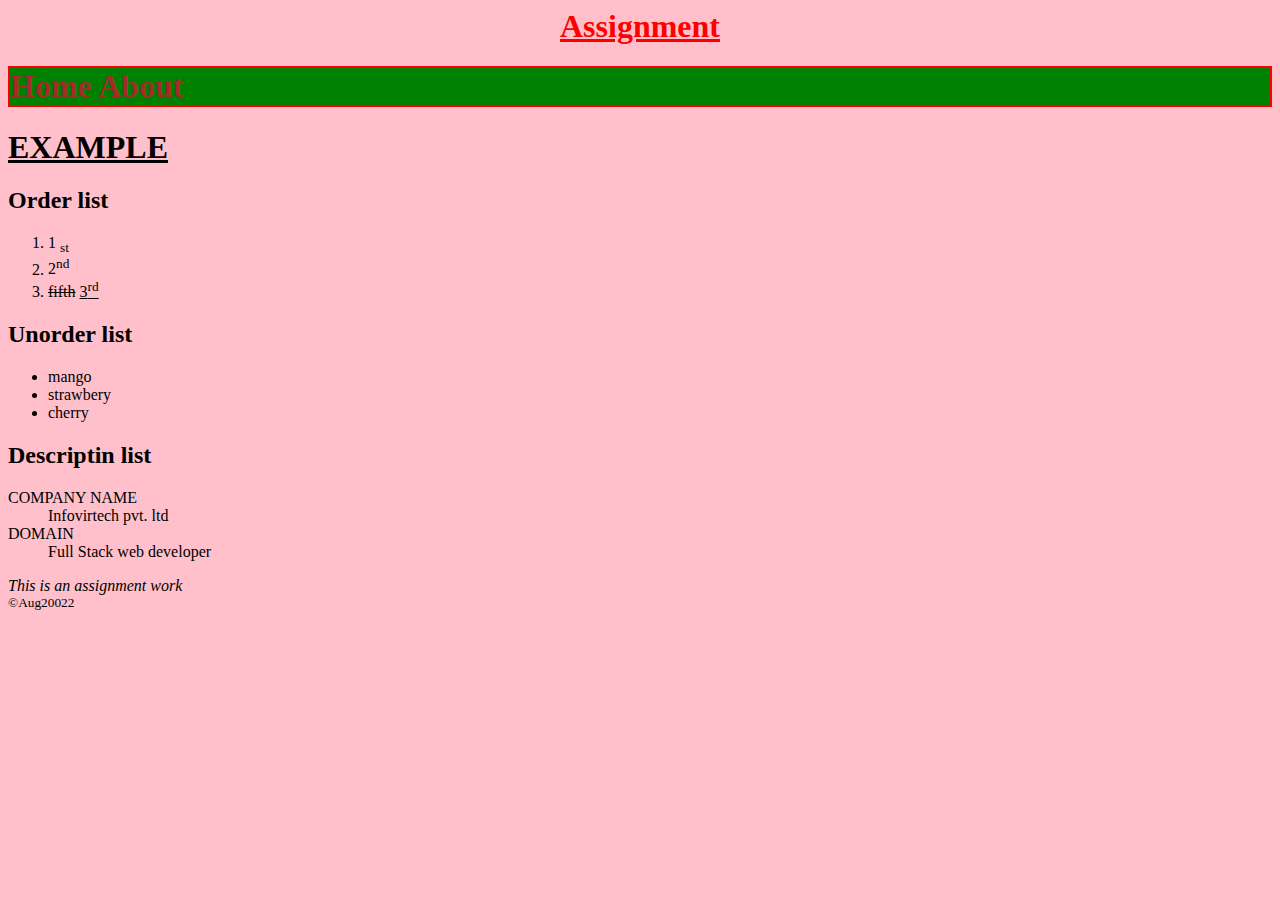
<file: example1.html>
<html>
    <body  bgcolor="pink">
    <center><h1 style="color:red"><u>Assignment</h1></u></center>
     <h1><div  style="border:2px solid;border-color: red;background-color:green"> <span  style="color: brown;">Home</span>  <span style="color: brown;">About</span></div>
        </h1>
        <div>
       
       <h1> <b> <u> EXAMPLE</u></b></h1>
      
      </div>

  <div>
  <h2>  Order list</h2>
    <ol>
   <li> 1 <sub>st</sub></li>
   <li> 2<sup>nd</sup> </li>
    <li><del>fifth</del> <ins>3<sup>rd</sup></ins></li>

</ol>
</div>  
<div>
   <h2> Unorder list</h2>
    <ul>
        <li>  mango</li>
        <li>  strawbery</li>
        <li>  cherry</li>

    </ul>
</div>
<div>
   <h2> Descriptin list</h2>
    <dl>
        <dt>COMPANY NAME</dt>
        <dd>Infovirtech pvt. ltd</dd>
        <dt>DOMAIN</dt>
        <dd>Full Stack web developer</dd>
    </dl>

    <em>This is an assignment work</em>
</div>
<small>©Aug20022</small><!---testing comment -->
    </body>
</html>
</file>
